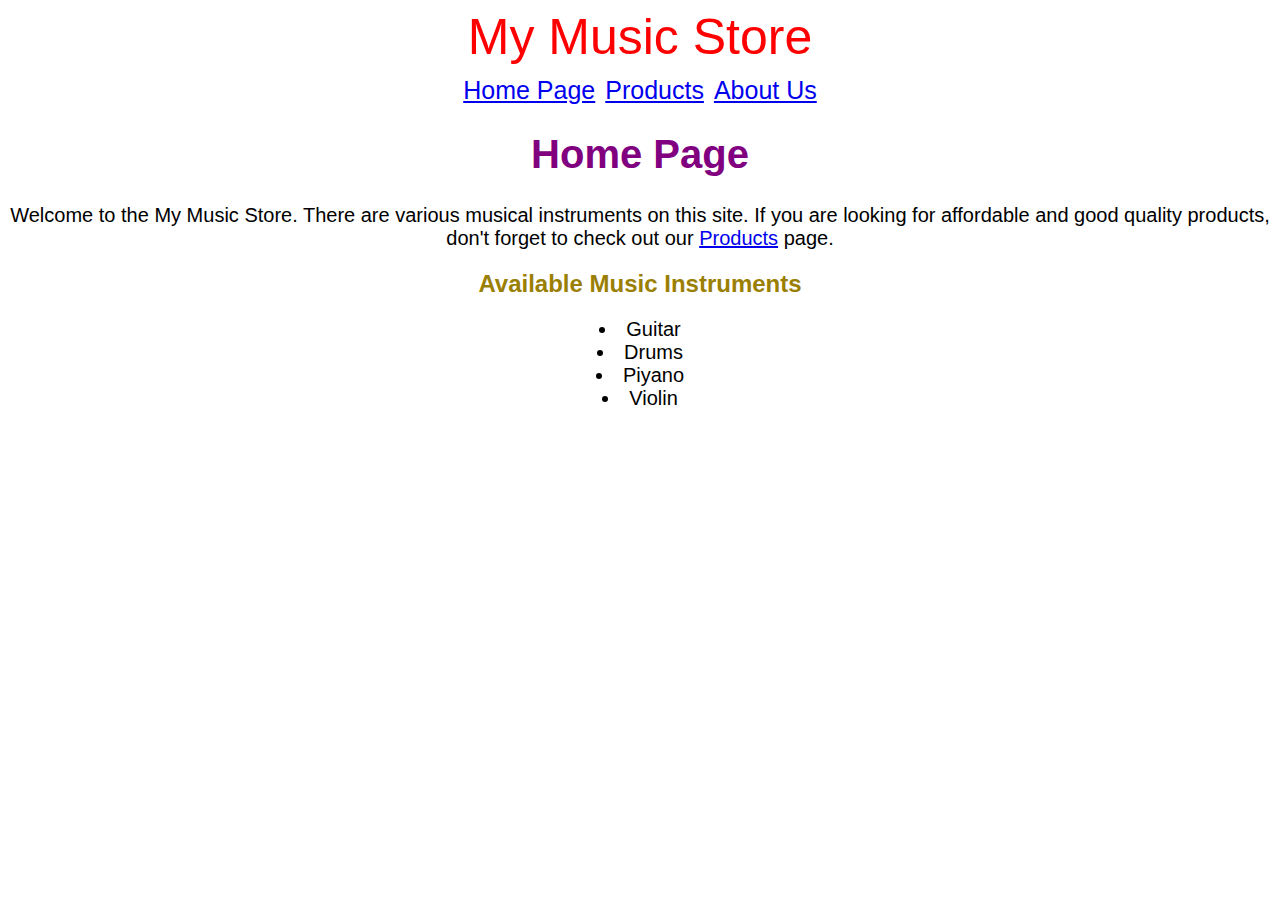
<file: index.html>
<!DOCTYPE html>
<html lang="en">
  <head>
    <meta charset="UTF-8" />
    <meta http-equiv="X-UA-Compatible" content="IE=edge" />
    <meta name="viewport" content="width=device-width, initial-scale=1.0" />
    <title>My Music Store</title>
    <link rel="stylesheet" href="style.css" />
  </head>
  <body>
    <header>My Music Store</header>
    <div class="anchor" style="text-align: center">
      <a href="index.html">Home Page</a><a href="products.html">Products</a
      ><a href="about-us.html">About Us</a>
    </div>
    <h1>Home Page</h1>
    <div class="centered">
      <p>
        Welcome to the My Music Store. There are various musical instruments on
        this site. If you are looking for affordable and good quality products,
        don't forget to check out our <a href="products.html">Products</a> page.
      </p>
      <h2>Available Music Instruments</h2>
      <div>
        <li>Guitar</li>
        <li>Drums</li>
        <li>Piyano</li>
        <li>Violin</li>
      </div>
    </div>
  </body>
</html>
</file>
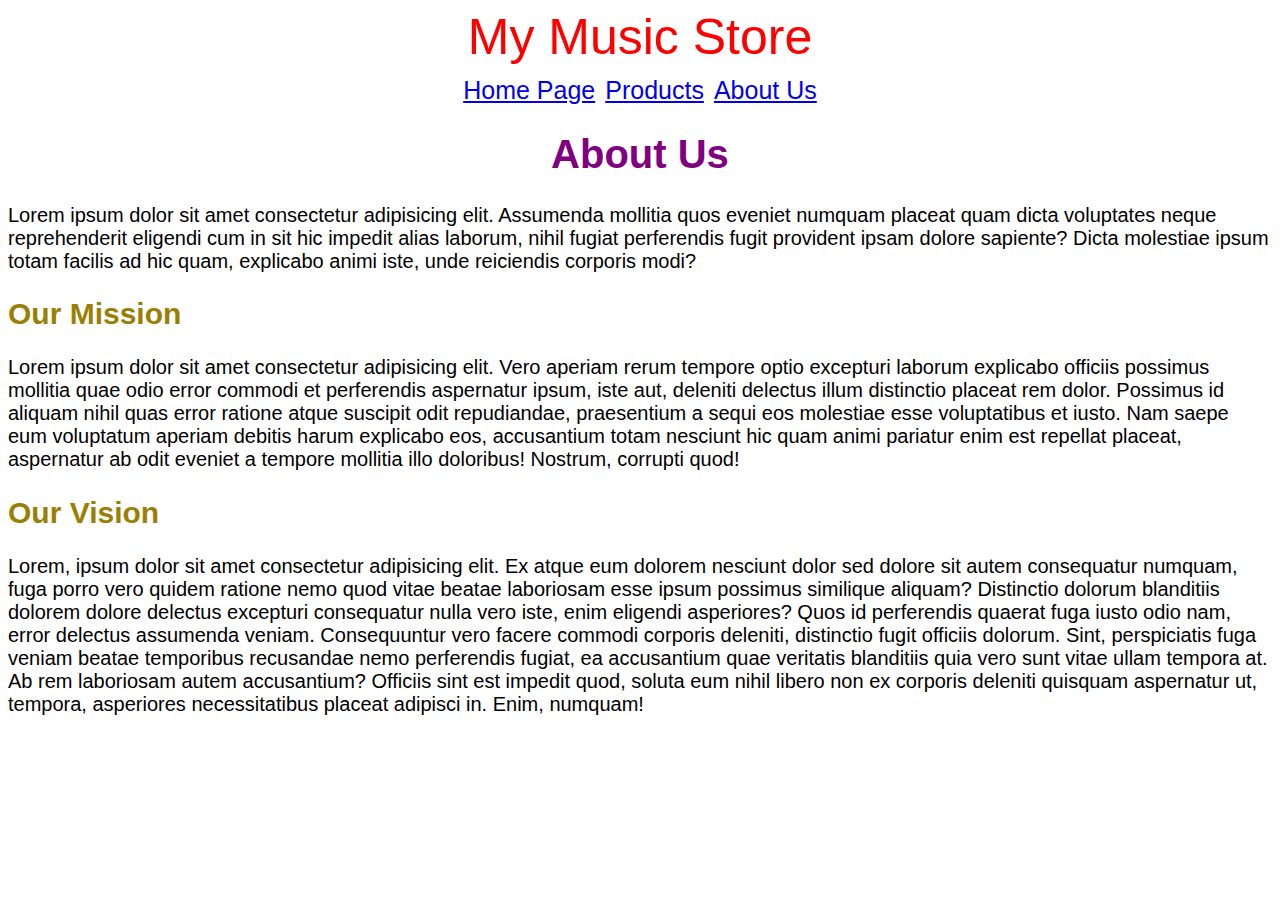
<file: about-us.html>
<!DOCTYPE html>
<html lang="en">
  <head>
    <meta charset="UTF-8" />
    <meta http-equiv="X-UA-Compatible" content="IE=edge" />
    <meta name="viewport" content="width=device-width, initial-scale=1.0" />
    <title>About Us</title>
    <link rel="stylesheet" href="style.css" />
  </head>
  <body>
    <header>My Music Store</header>
    <div class="anchor" style="text-align: center">
      <a href="index.html">Home Page</a><a href="products.html">Products</a
      ><a href="about-us.html">About Us</a>
    </div>
    <h1>About Us</h1>
    <div class="about-us">
      <p>
        Lorem ipsum dolor sit amet consectetur adipisicing elit. Assumenda
        mollitia quos eveniet numquam placeat quam dicta voluptates neque
        reprehenderit eligendi cum in sit hic impedit alias laborum, nihil
        fugiat perferendis fugit provident ipsam dolore sapiente? Dicta
        molestiae ipsum totam facilis ad hic quam, explicabo animi iste, unde
        reiciendis corporis modi?
      </p>
      <h2>Our Mission</h2>
      <p>
        Lorem ipsum dolor sit amet consectetur adipisicing elit. Vero aperiam
        rerum tempore optio excepturi laborum explicabo officiis possimus
        mollitia quae odio error commodi et perferendis aspernatur ipsum, iste
        aut, deleniti delectus illum distinctio placeat rem dolor. Possimus id
        aliquam nihil quas error ratione atque suscipit odit repudiandae,
        praesentium a sequi eos molestiae esse voluptatibus et iusto. Nam saepe
        eum voluptatum aperiam debitis harum explicabo eos, accusantium totam
        nesciunt hic quam animi pariatur enim est repellat placeat, aspernatur
        ab odit eveniet a tempore mollitia illo doloribus! Nostrum, corrupti
        quod!
      </p>
      <h2>Our Vision</h2>
      <p>
        Lorem, ipsum dolor sit amet consectetur adipisicing elit. Ex atque eum
        dolorem nesciunt dolor sed dolore sit autem consequatur numquam, fuga
        porro vero quidem ratione nemo quod vitae beatae laboriosam esse ipsum
        possimus similique aliquam? Distinctio dolorum blanditiis dolorem dolore
        delectus excepturi consequatur nulla vero iste, enim eligendi
        asperiores? Quos id perferendis quaerat fuga iusto odio nam, error
        delectus assumenda veniam. Consequuntur vero facere commodi corporis
        deleniti, distinctio fugit officiis dolorum. Sint, perspiciatis fuga
        veniam beatae temporibus recusandae nemo perferendis fugiat, ea
        accusantium quae veritatis blanditiis quia vero sunt vitae ullam tempora
        at. Ab rem laboriosam autem accusantium? Officiis sint est impedit quod,
        soluta eum nihil libero non ex corporis deleniti quisquam aspernatur ut,
        tempora, asperiores necessitatibus placeat adipisci in. Enim, numquam!
      </p>
    </div>
  </body>
</html>
</file>
<file: style.css>
header {
  font-size: 50px;
  text-align: center;
  color: red;
  margin-bottom: 10px;
  font-family: sans-serif;
}

h1 {
  font-size: 40px;
  text-align: center;
  color: purple;
  font-family: sans-serif;
}

h2 {
  color: rgb(155, 127, 4);
  font-family: sans-serif;
}
.anchor a {
  margin-right: 5px;
  margin-left: 5px;
  font-size: 25px;
  font-family: sans-serif;
}

.centered img {
  margin-top: 20px;
  margin-bottom: 20px;
  font-family: sans-serif;
  height: 450px;
  width: 350px;
}

.centered p {
  font-size: 20px;
  font-family: sans-serif;
}

.centered {
  text-align: center;
  font-family: sans-serif;
}

.centered li {
  font-size: 20px;
  font-family: sans-serif;
  text-align: center;
  list-style-position: inside;
}

.about-us {
  font-size: 20px;
  font-family: sans-serif;
}
</file>
